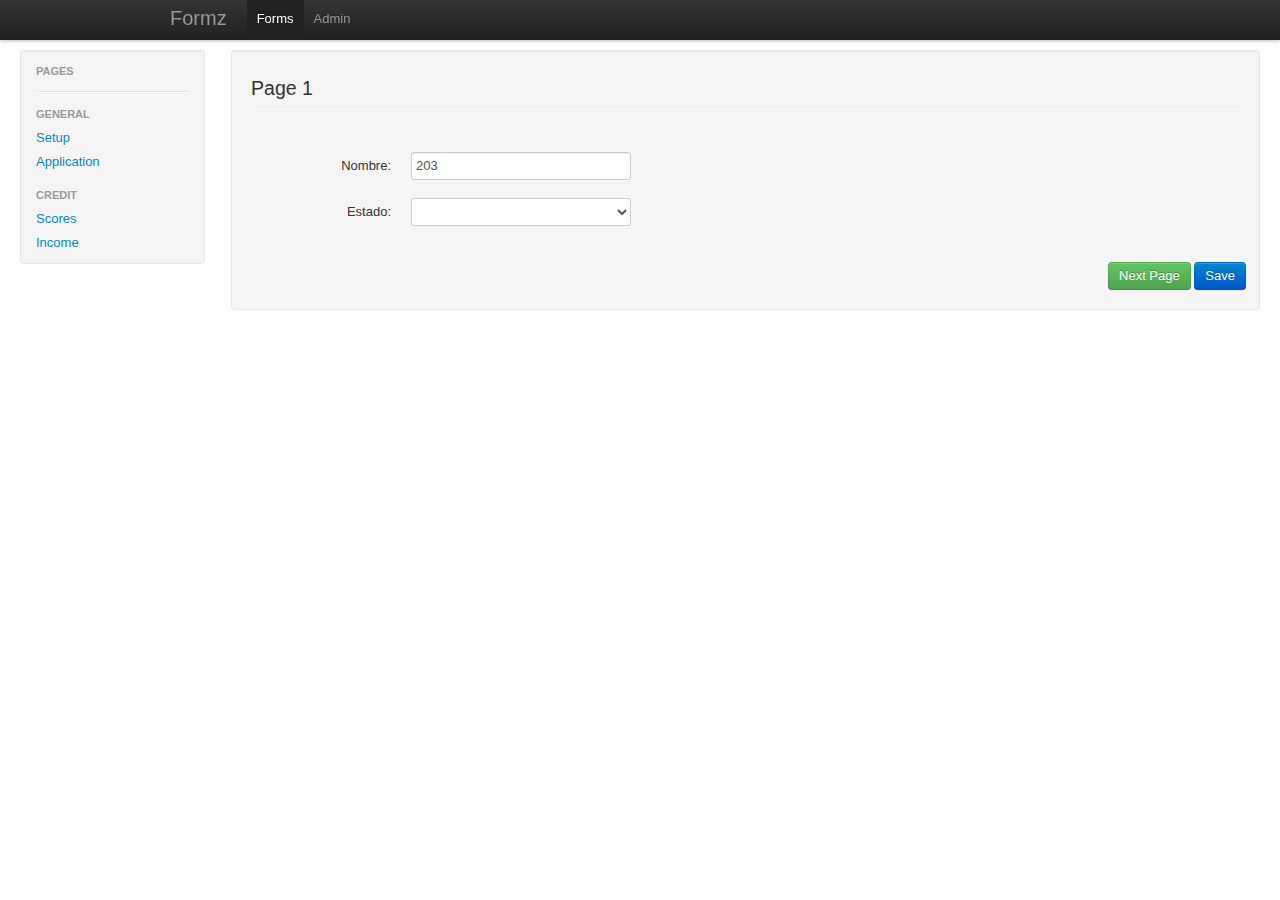
<file: index.html>
<!doctype html>
<html lang="en">
<head>
	<meta charset="utf-8">
	<title>Formz</title>
	<link rel="stylesheet" href="bootstrap/css/bootstrap.min.css">
	<link rel="stylesheet" href="css/style.css">
</head>
<body>
	<div class="navbar navbar-fixed-top">
		<div class="navbar-inner">
			<div class="container">
				<a class="brand" href="#">
					Formz
				</a>
				<ul class="nav">
					<li class="active">
						<a href="#">Forms</a>
					</li>
					<li><a href="#">Admin</a></li>
				</ul>
			</div>
		</div>
	</div>

	<div class="container-fluid" id="formzAppView">
		<div class="row-fluid">
			<div class="span2 well" style="padding: 8px 0;">
				<ul class="nav nav-list" id="navTree">
					
				</ul>
			</div>
			
			<div class="span10 well">
				<form class="form-horizontal" id="fieldsFormView">
				<fieldset>
					<legend>Page 1</legend>
					<br />
					<div class="row-fluid">
						<div class="span6" id="containerLeft">
							
						</div>
						<div class="span6" id="containerRight">
							
						</div>
					</div>
				</fieldset>
				</form>
				<div class="span12 alignRight">
					<div class="btn btn-success">Next Page</div>
					<div class="btn btn-primary btnSave">Save</div>
				</div>
			</div>
		</div>
	</div>	

	<script type="text/javascript" src="js/lib/jquery.1.7.2.js"></script>
	<script type="text/javascript" src="js/lib/jquery.maskedinput.js"></script>
	<script type="text/javascript" src="js/lib/underscore.js"></script>
	<script type="text/javascript" src="js/lib/backbone.js"></script>
	<script type="text/javascript" src="js/lib/mustache.js"></script>
	<script type="text/javascript" src="bootstrap/js/bootstrap.js"></script>
	<script type="text/javascript" src="bootstrap/js/bootstrap-transition.js"></script>
	<script type="text/javascript" src="bootstrap/js/bootstrap-collapse.js"></script>
	<script type="text/javascript" src="js/dataProvider.js"></script>
	<script type="text/javascript" src="js/formz.js"></script>
</body>
</html>
</file>
<file: css/style.css>
body {
	padding-top:50px;
}

.alignRight {
	text-align: right;
	padding-right: 15px;
}

.visible {
	visibility: visible;
}

.hidden {
	visibility: hidden;
}
</file>
